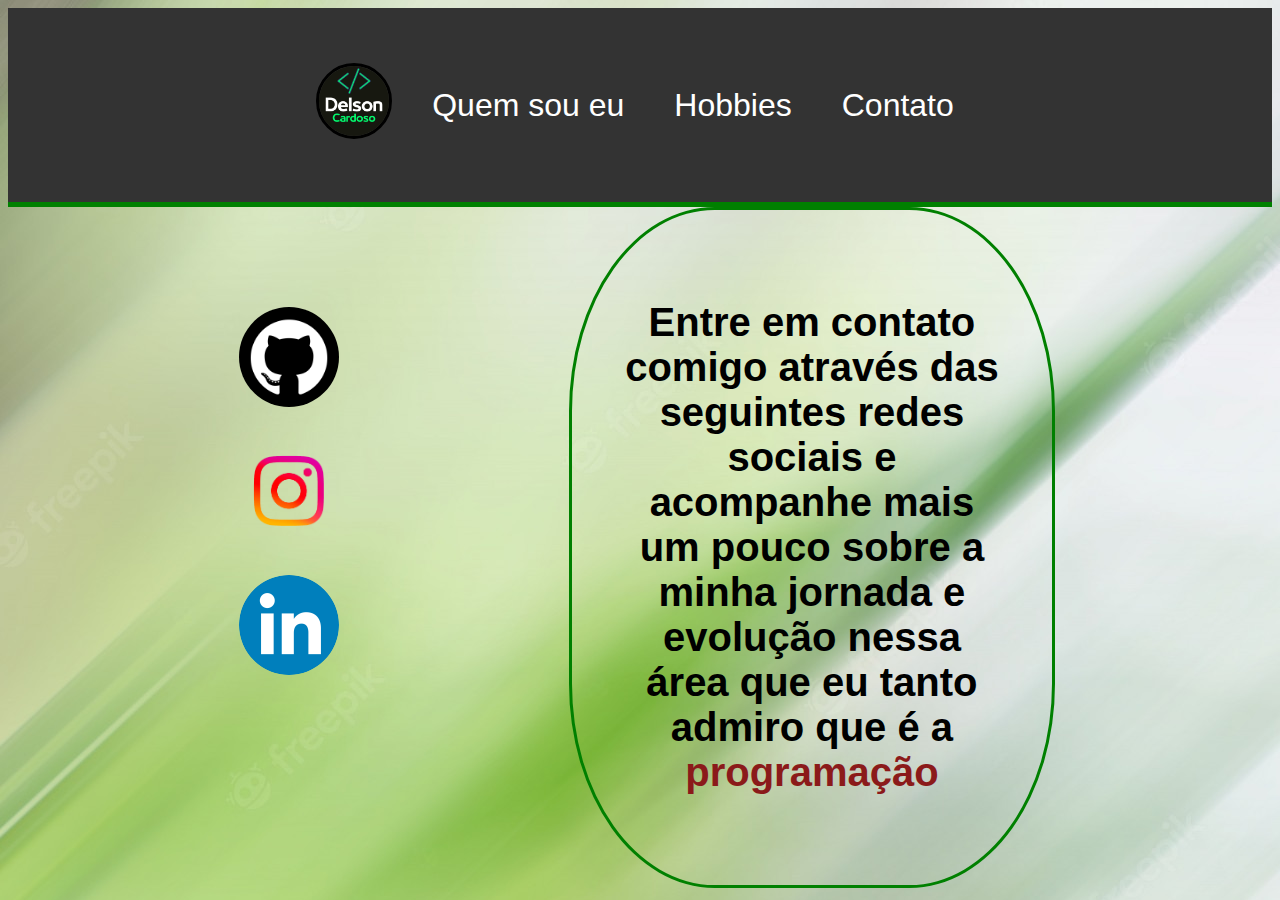
<file: contato.html>
<!DOCTYPE html>
<html lang="en">
<head>
    <meta charset="UTF-8">
    <title>Portfólio</title>
    <link rel="stylesheet" href="estilo.css">
    <style>
    
    </style>
</head>
<body>
    <header class="cabecalho">
            <nav class = "menu">
                <a href="index.html"><img class="logo" src="imagens/logo.png"></a>
                <ul>
                    <li>
                        <a href="index.html">Quem sou eu</a>
                    </li>
                    <li>
                        <a href="hobbies.html">Hobbies</a>
                    </li>
                    <li>
                        <a href="contato.html">Contato</a>
                    </li>
                </ul>
            </nav>   
    </header>
    <div class="BlocosContatos">
        <div class="perfis">
            <a href="https://github.com/Delson2000"><img class="logo11" src="imagens/github.png"></a>
            <a href="https://www.instagram.com/delsu.u/"><img class="logo1" src="imagens/instagram.png"></a>
            <a href="https://www.linkedin.com/in/delson-cardoso-78bab421b/"><img class="logo1" src="imagens/linkedin.png"></a>
        </div>
        <div class="foto2">
            <p class="texto2"><b>Entre em contato comigo através das seguintes redes sociais e
                 acompanhe mais um pouco sobre a minha jornada e evolução nessa área que eu tanto
                  admiro que é a <span>programação</span>  </b></p>
        </div>
    </div>
</body>

</html>
</file>
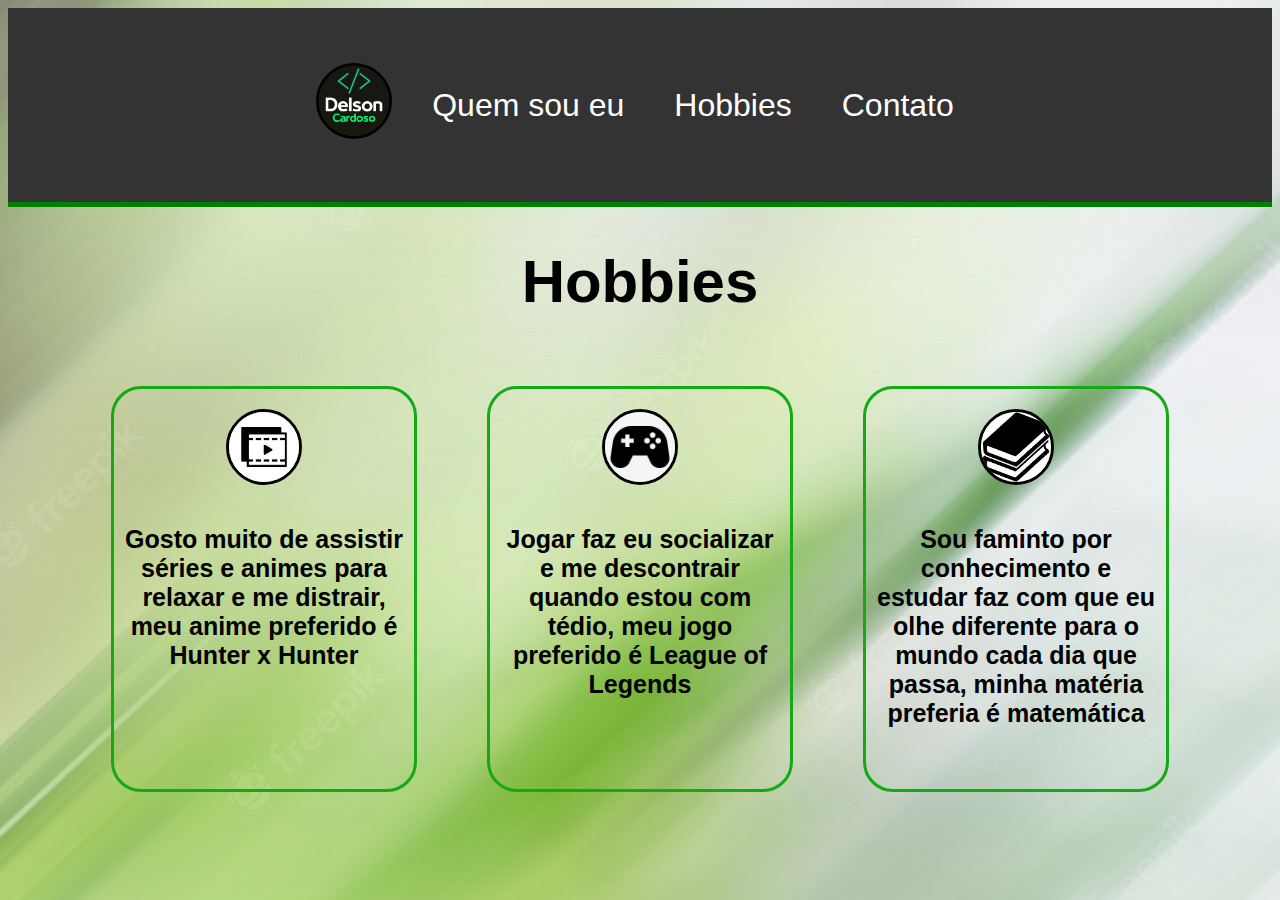
<file: hobbies.html>
<!DOCTYPE html>
<html lang="en">
<head>
    <meta charset="UTF-8">
    <title>Portfólio</title>
    <link rel="stylesheet" href="estilo.css">
    <style>
    
    </style>
</head>
<body>
    <header class="cabecalho">
            <nav class = "menu">
                <a href="index.html"><img class="logo" src="imagens/logo.png"></a>
                <ul>
                    <li>
                        <a href="index.html">Quem sou eu</a>
                    </li>
                    <li>
                        <a href="hobbies.html">Hobbies</a>
                    </li>
                    <li>
                        <a href="contato.html">Contato</a>
                    </li>
                </ul>
            </nav>   
    </header> 
    <div class="container-hobbies">
        <div class="title">
            <h1>Hobbies</h1>
        </div>
        <section>
            <div class="caixa">
                <div class="icone">
                    <img src="imagens/serie2.png">
                </div>
                <p class="texto1"><b>Gosto muito de assistir séries e animes para relaxar e me distrair,
                     meu anime preferido é Hunter x Hunter</p></b>
            </div>
            <div class="caixa">
                <div class="icone">
                    <img src="imagens/jogo.jpg">
                </div>
                <p class="texto1"><b>Jogar faz eu socializar e me descontrair quando estou com tédio,
                    meu jogo preferido é League of Legends</p></b>
            </div>
            <div class="caixa">
                <div class="icone">
                    <img src="imagens/estudo3.png">
                </div>
                <p class="texto1"><b>Sou faminto por conhecimento e estudar faz com que eu
                     olhe diferente para o mundo cada dia que passa, minha matéria preferia é matemática </p></b>

            </div>
        </section>
    </div>    
</body>

</html>
</file>
<file: estilo.css>
body{
    font-family: Arial, Helvetica, sans-serif;
    background-image: url(imagens/VC.jpg);
    text-align: center;
    align-items: center;
}
.cabecalho{
    background-color: #333;
    color: #fff;
    border-bottom: solid 5px green;
    display: flex;
    align-items: center;
    justify-content: center;
    margin: 0;
    max-width: 1500px;
}
.cabecalho a{
    text-decoration: none;
    color:white;
    font-size: 2em;
    padding: 10px 15px
}
.menu a:hover{
    background-color: gray;
    color: white;
    font-size: 30px;
    border: green;
    border-radius: 10px;
}
menu{
    flex-grow: 10;
}
.menu ul{
    list-style:none;
    margin:0;
    padding:0;
    display: flex;
}
.menu li{
    margin: 10px 10px 
}
.foto img{
    height: 300px;
    border: solid green;
    border-radius: 20px;
    margin-left: 20px;
    margin-top: 20px;
    text-align: center;
}
.bloco1{
    min-height: 300px;
    width:  500px;
    background-color: aliceblue;
    margin-top: 20px;
    /* margin-left: 500px; */
    border: solid green;
    border-radius: 20px;
    text-align: center;
} 
.texto{
    font-family: arial;
    margin: 0px 30px;
    font-size: 20px;
}
section{
    margin-top: 70px;
    display: flex;
    justify-content: center; 
    text-align: center;
    align-items: center;
    gap:70px;
    max-width: 1500px;
}
nav{
    display: flex;
    align-items: center;
    justify-content: space-around;
    padding: 45px;
    padding-left:8%;
    padding-right: 8%;
}
.logo{
    height: 70px;
    width: 70px;
    border: solid black;
    border-radius: 50%;
    cursor: pointer;
}
.redes{
    font-size: 100px;
}
.title{
    text-align: center;
    font-size: 30px;
    text-shadow: solid green;
}
.caixa{
    width: 300px;
    min-height: 400px;
    border: solid rgb(21, 170, 21);
    border-radius: 30px;
    text-align: center;
}
.icone{
    height: 70px;
    width: 70px;
    border: solid black;
    border-radius: 50%;
    text-align: center;
    margin-left: auto;
    margin-right: auto;
    margin-top: 20px;
    /* display: flex;
    justify-content: center; */
    
}
.icone img{
    width: 100%;
    height: auto;
    border-radius:50% ;
}
.texto1{
    margin-top: 30px;
    font-size: 25px;
    padding: 10px;
}

.BlocosContatos{
    display: flex;
    justify-content: space-evenly;
    width: 100%;
    height: 100%;
    /* border: solid black; */
}
.perfis{
    width: 10%;
    height: 500px;
    /* border: solid black; */
    justify-content: center;
    flex-direction: column;
    /* margin-left: auto;
    margin-right: auto; */
}
.foto2{
    width: 30%;
    min-height: 500px;
    border: solid green;
    border-radius: 30%;
    text-align: center;
    padding: 50px;
    font-size: 40px;
    align-items: center;
}
.logo1{
    border-radius:50%;
    width: 100px;
    height: 100px;
    margin-top: 30px;
    transition: all 1s;
    cursor: pointer;
}
.logo11{
    border-radius:50%;
    width: 100px;
    height: 100px;
    margin-top: 100px;
    transition: all 1s;
    cursor: pointer;
}
.logo1:hover{
    -webkit-transform: rotateZ(360deg);
    transform: rotateZ(360deg);
}
.logo11:hover{
    -webkit-transform: rotateZ(360deg);
    transform: rotateZ(360deg);
}
.logo:hover{
    -webkit-transform: rotateZ(360deg);
    transform: rotateZ(360deg);
}
.texto2{
    font-size: 40px;
    font-family: arial;
}
span{
    color: rgb(139, 26, 26);
}
</file>
